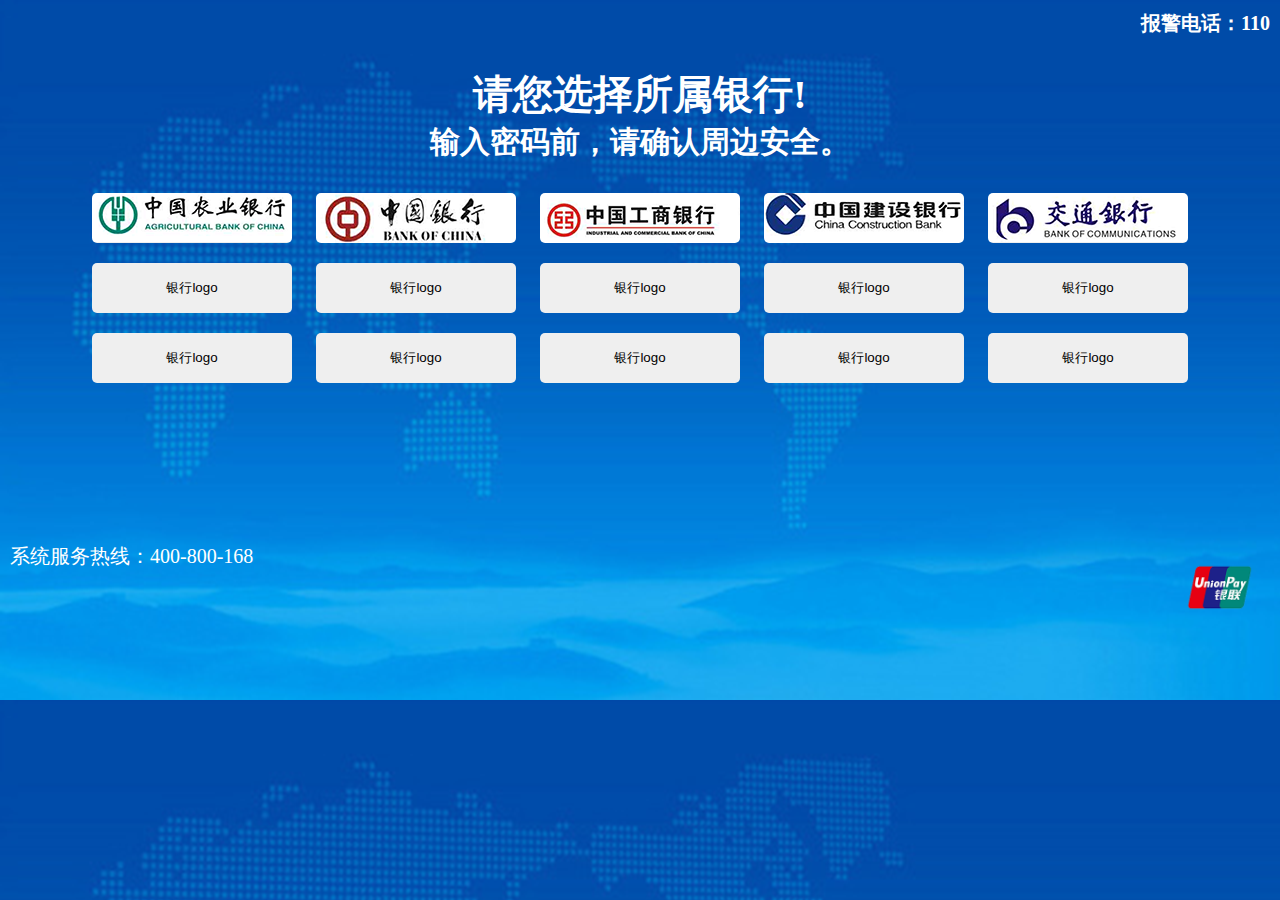
<file: index.html>
<!DOCTYPE html>
<html>
	<head>
		<meta charset="utf-8">
		<link rel="stylesheet" type="text/css" href="css/style.css"/>
		<link rel="stylesheet" type="text/css" href="css/index.css"/>
		<script src="js/jquery-3.4.1.min.js" type="text/javascript" charset="utf-8"></script>
		<link rel="stylesheet" type="text/css" href="css/index.css"/>
		<script src="js/index.js" type="text/javascript" charset="utf-8"></script>
		<title>银行选择界面</title>
	</head>
	<body>
		<div id="top" class="top">
			报警电话：110
		</div>
		<div id="content" class="content">
			<div class="content-top">
				<h1>请您选择所属银行!</h1>
				<h2>输入密码前，请确认周边安全。</h2>
			</div>
			<div class="content-down">
				<button type="button" name="nybank" id="nybank"></button>
				<button type="button" name="zgbank" id="zgbank"></button>
				<button type="button" name="gsbank" id="gsbank"></button>
				<button type="button" name="jsbank" id="jsbank"></button>
				<button type="button" name="jtbank" id="jtbank"></button><br/>
				<button type="button" name="" id="">银行logo</button>
				<button type="button" name="" id="">银行logo</button>
				<button type="button" name="" id="">银行logo</button>
				<button type="button" name="" id="">银行logo</button>
				<button type="button" name="" id="">银行logo</button><br/>
				<button type="button" name="" id="">银行logo</button>
				<button type="button" name="" id="">银行logo</button>
				<button type="button" name="" id="">银行logo</button>
				<button type="button" name="" id="">银行logo</button>
				<button type="button" name="" id="">银行logo</button>
			</div>
		</div>
		<div class="buttom">
			<div class="buttom-left">系统服务热线：400-800-168</div>
			<div class="buttom-right"><img src="img/banklogo/yllogo.png" ></div>
		</div>
	</body>
</html>
</file>
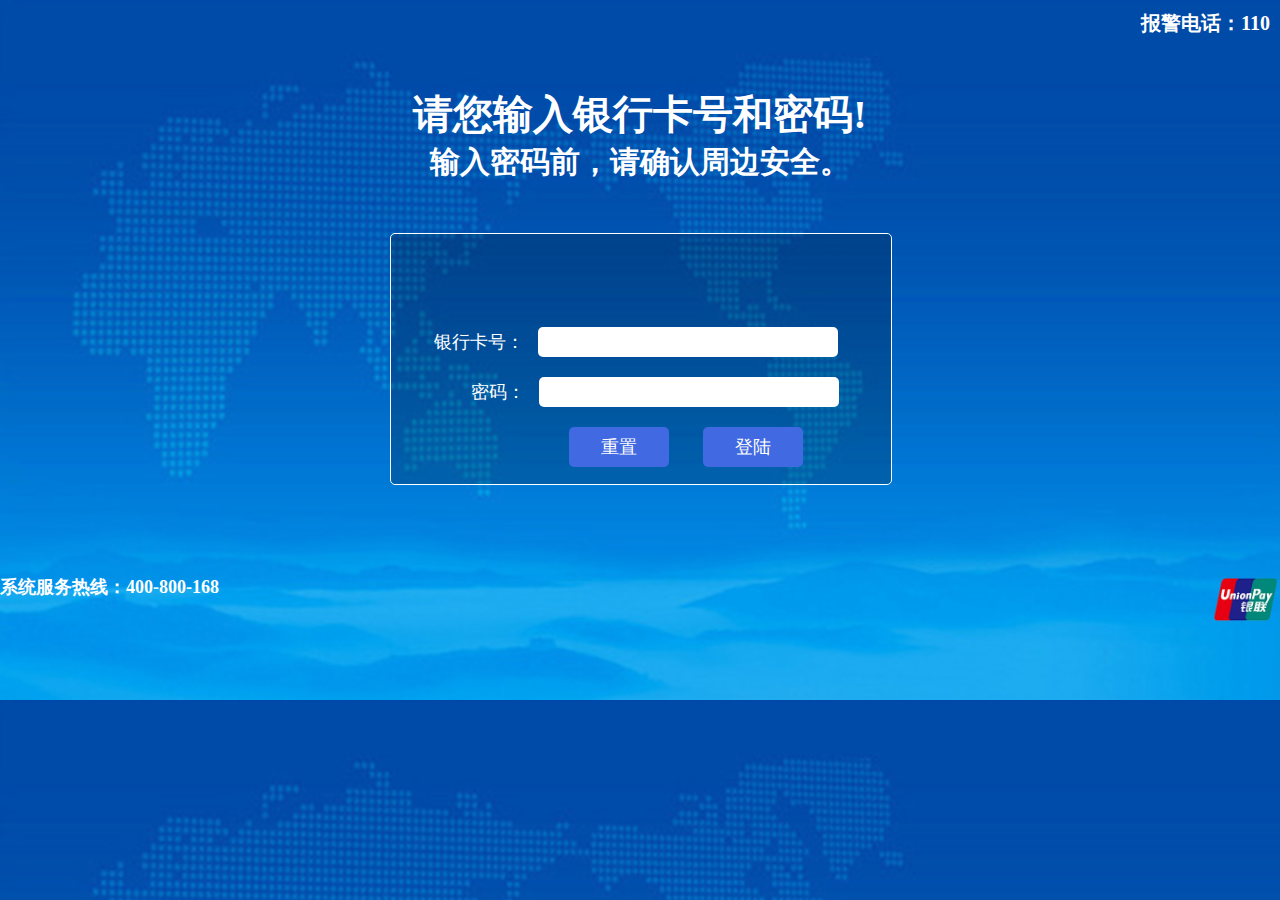
<file: login.html>
<!DOCTYPE html>
<html>
	<head>
		<meta charset="utf-8">
		<link rel="stylesheet" type="text/css" href="css/style.css"/>
		<link rel="stylesheet" type="text/css" href="css/login.css"/>
		<script src="js/jquery-3.4.1.min.js" type="text/javascript" charset="utf-8"></script>
		<script src="js/login.js" type="text/javascript" charset="utf-8"></script>
		<link rel="stylesheet" type="text/css" href="css/jquery.growl.css"/>
		<script src="js/jquery.growl.js" type="text/javascript" charset="utf-8"></script>
		<title>登陆</title>
	</head>
	<body>
		<div id="top" class="top">
			报警电话：110
		</div>
		<div id="content" class="content">
			<div class="content-top">
				<h1>请您输入银行卡号和密码!</h1>
				<h2>输入密码前，请确认周边安全。</h2>
			</div>
			<div class="content-down">
				<form action="" method="get" enctype="application/x-www-form-urlencoded">
					<input type="hidden" name="bank" id="bank" value="" />
					<label for="account">银行卡号：</label>
					<input type="text" name="account" id="account" value="" maxlength="19"/><br />
					<label for="password">密码：</label>
					<input type="password" name="password" id="password" value="" maxlength="6" autocomplete="off"/><br />
					<input type="reset" id="loginReset" value="重置"/>
					<input type="submit" id="loginSubmit"  value="登陆"/>
				</form>
			</div>
		</div>
		<div class="buttom">
			<div class="buttom-left">系统服务热线：400-800-168</div>
			<div class="buttom-right"><img src="img/banklogo/yllogo.png" ></div>
		</div>
	</body>
</html>
</file>
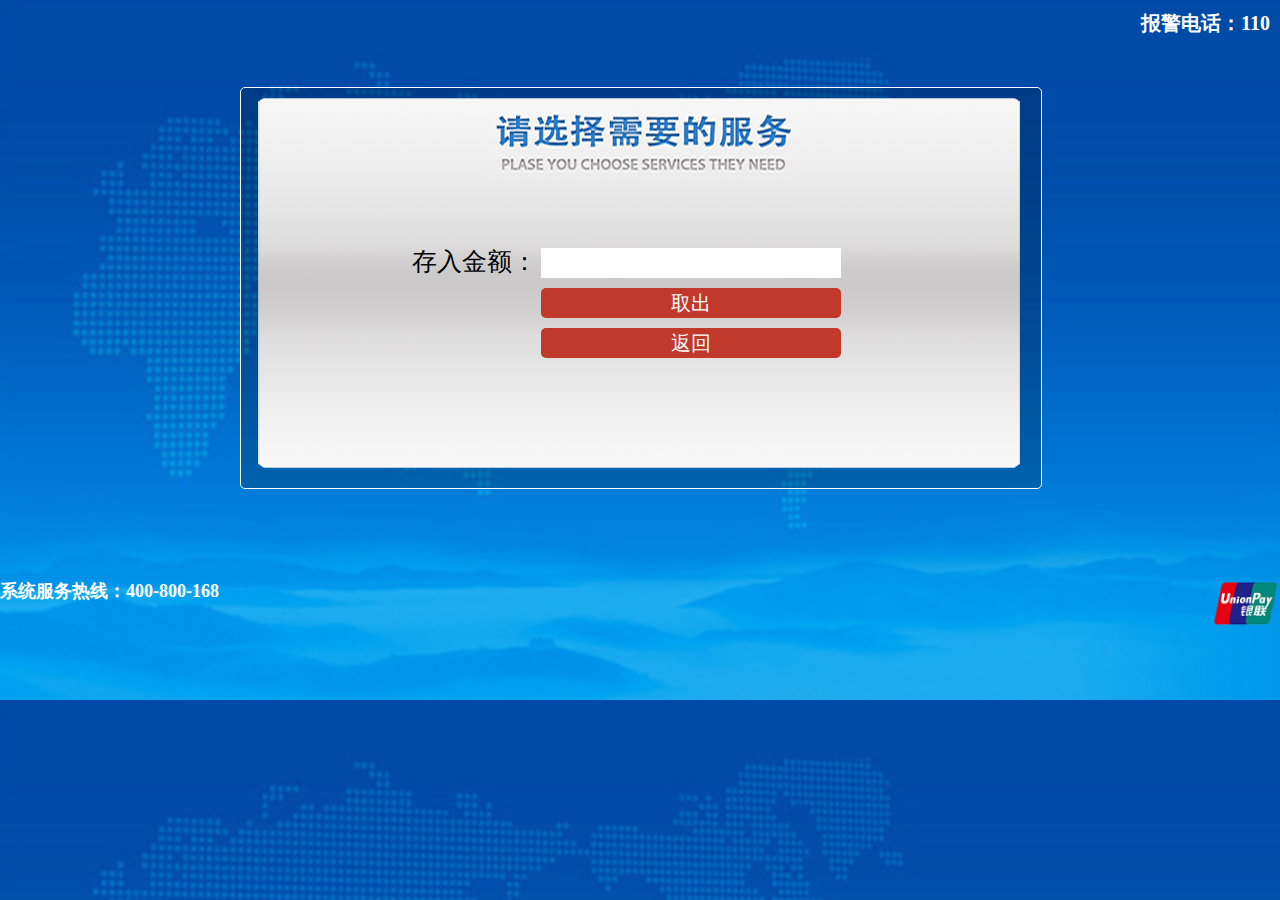
<file: frontdesk/deposit.html>
<!DOCTYPE html>
<html>
	<head>
		<meta charset="utf-8">
		<script src="../js/jquery-3.4.1.min.js" type="text/javascript" charset="utf-8"></script>
		<link rel="stylesheet" type="text/css" href="../css/style.css"/>
		<link rel="stylesheet" type="text/css" href="../css/deposit.css"/>
		<script src="../js/deposit.js" type="text/javascript" charset="utf-8"></script>
		<title>存款</title>
	</head>
	<body>
		<div id="top" class="top">
			报警电话：110
		</div>
		<div id="content" class="content">
			<div class="content-down">
					<form method="post" enctype="application/x-www-form-urlencoded">
						<input type="hidden" name="bank" id="bank" value="th" />
						<label>存入金额：</label>
						<input type="text" name="amount" id="amount" value="" minlength="1" /><br />
						<input type="submit" value="取出" id="Rollout" /><br />
						<input type="button" name="returns" id="returns" value="返回" />
					</form>
			</div>
		</div>
		<div class="buttom">
			<div class="buttom-left">系统服务热线：400-800-168</div>
			<div class="buttom-right"><img src="../img/banklogo/yllogo.png"></div>
		</div>
		</div>
	</body>
</html>
</file>
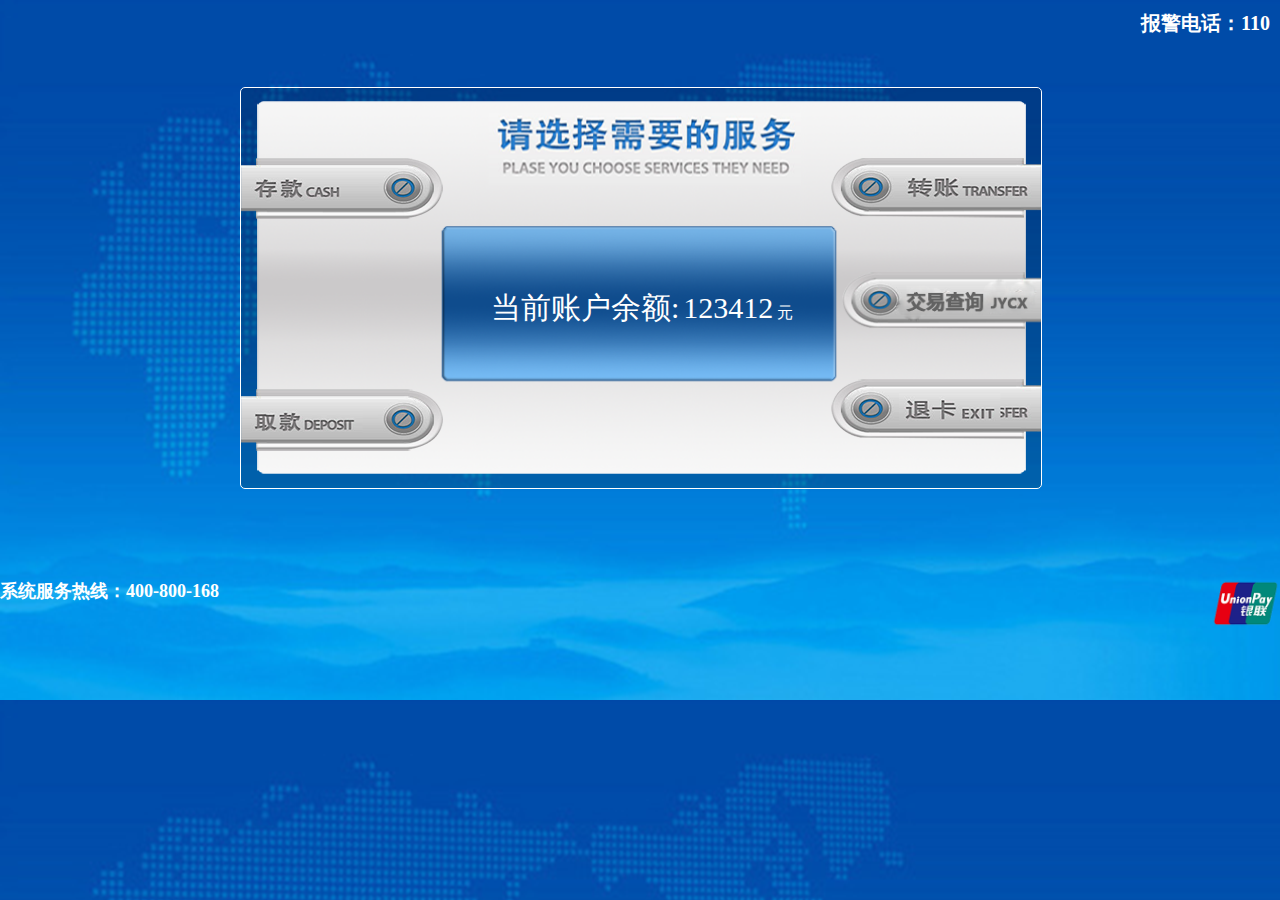
<file: frontdesk/home.html>
<!DOCTYPE html>
<html>
	<head>
		<meta charset="utf-8">
		<script src="../js/jquery-3.4.1.min.js" type="text/javascript" charset="utf-8"></script>
		<link rel="stylesheet" type="text/css" href="../css/style.css"/>
		<link rel="stylesheet" type="text/css" href="../css/home.css"/>
		<script src="../js/home.js" type="text/javascript" charset="utf-8"></script>
		<title>主界面</title>
	</head>
	<body>
		<div id="top" class="top">
			报警电话：110
		</div>
		<div id="content" class="content">
			<div class="content-down">
				<div id="left">
					<img id="cunkuan" src="../img/banklogo/cunkuan.png" >
					<img id="qukuan" src="../img/banklogo/qukuan.png" >
				</div>
				<div id="balance">
					<span>当前账户余额:</span>
					<span id="balance-span">123412</span>
					元
				</div>
				<div id="right">
					<img id="zhuanzhang" src="../img/banklogo/zhuanzhang.png" >
					<img id="jycx" src="../img/banklogo/jycx2.png" >
					<img id="tuika" src="../img/banklogo/tuika.png" >
				</div>
			</div>
			
		</div>
		<div class="buttom">
			<div class="buttom-left">系统服务热线：400-800-168</div>
			<div class="buttom-right"><img src="../img/banklogo/yllogo.png" ></div>
		</div>
		
	</body>
</html>
</file>
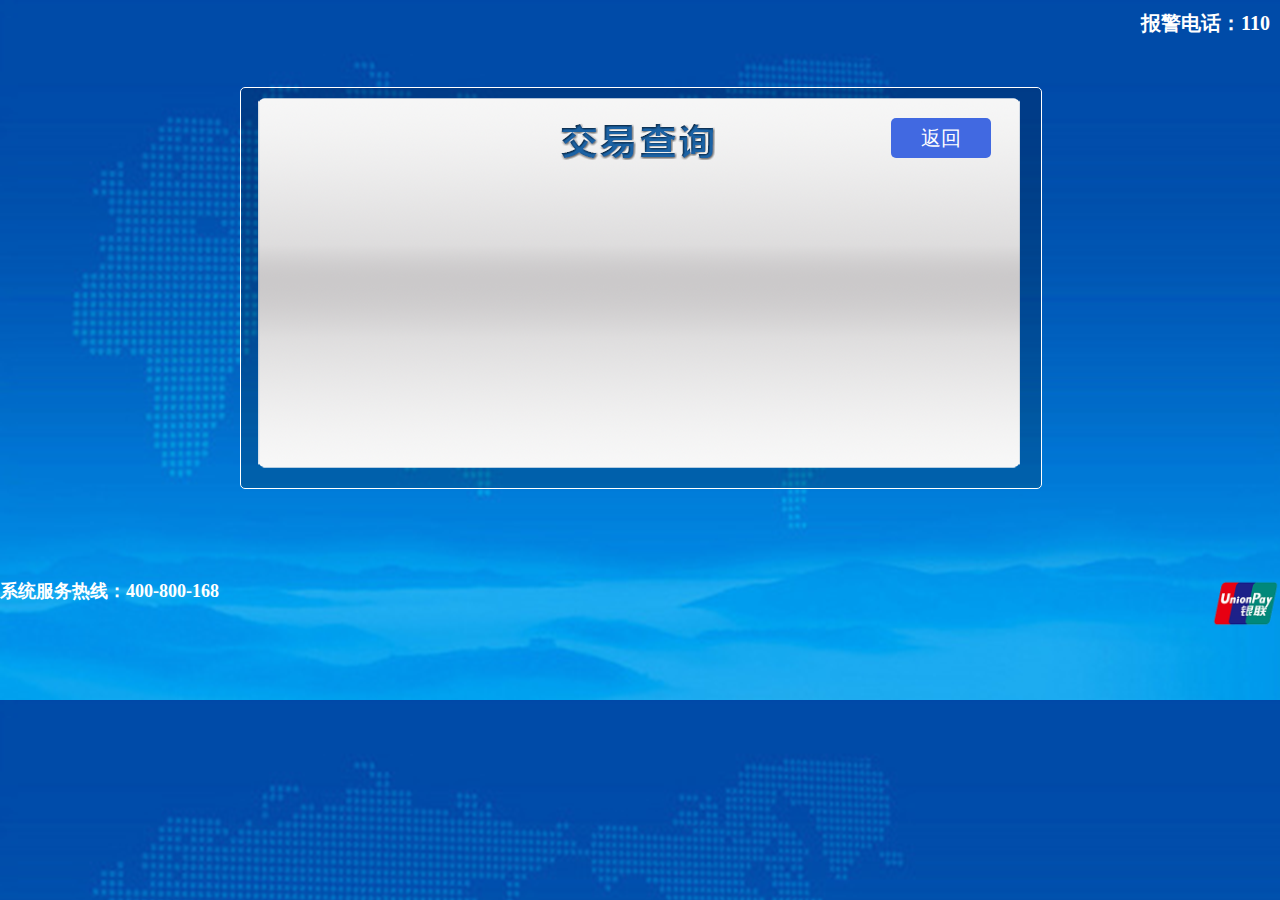
<file: frontdesk/transactioninformation.html>
<!DOCTYPE html>
<html>
	<head>
		<meta charset="utf-8">
		<script src="../js/jquery-3.4.1.min.js" type="text/javascript" charset="utf-8"></script>
		<link rel="stylesheet" type="text/css" href="../css/style.css"/>
		<link rel="stylesheet" type="text/css" href="../css/transactioninformation.css"/>
		<script src="../js/transactioninformation.js" type="text/javascript" charset="utf-8"></script>
		<title>交易信息</title>
	</head>
	<body>
		<div id="top" class="top">
			报警电话：110
		</div>
		<div id="content" class="content">
			<div class="content-down">
				<button type="button" id="returns">返回</button>
			</div>
		</div>
		<div class="buttom">
			<div class="buttom-left">系统服务热线：400-800-168</div>
			<div class="buttom-right"><img src="../img/banklogo/yllogo.png"></div>
		</div>
		</div>
	</body>
</html>
</file>
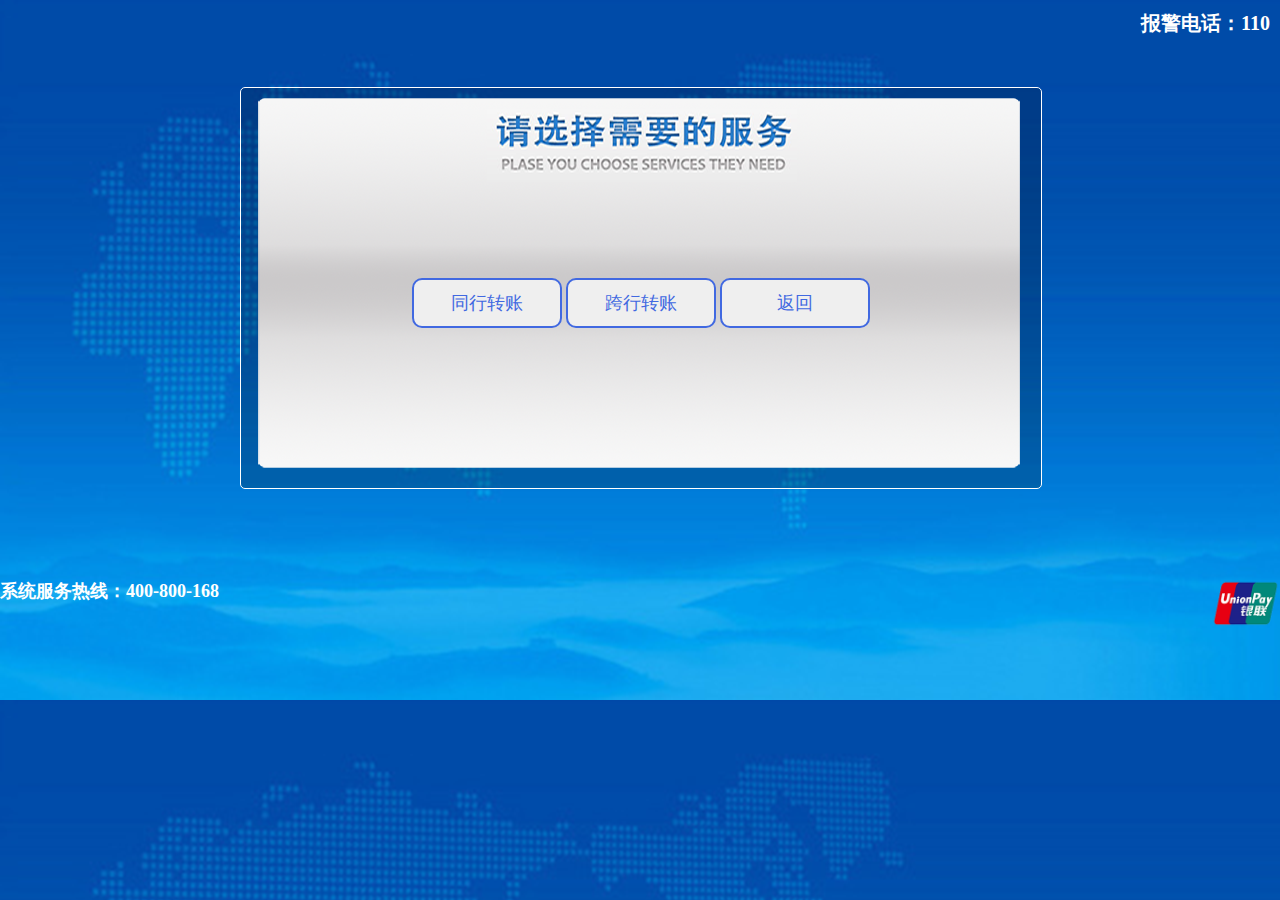
<file: frontdesk/transfer.html>
<!DOCTYPE html>
<html>
	<head>
		<meta charset="utf-8">
		<script src="../js/jquery-3.4.1.min.js" type="text/javascript" charset="utf-8"></script>
		<link rel="stylesheet" type="text/css" href="../css/style.css"/>
		<link rel="stylesheet" type="text/css" href="../css/transfer.css"/>
		<script src="../js/transfer.js" type="text/javascript" charset="utf-8"></script>
		<title>转账</title>
	</head>
	<body>
		<div id="top" class="top">
			报警电话：110
		</div>
		<div id="content" class="content">
			<div class="content-down">
				<div id="left">
					<button id="th" type="button" name="th">同行转账</button>
					<button id="kh" type="button" name="kh">跨行转账</button>
					<button id="fh" type="button">返回</button>
				</div>
			</div>
		</div>
		<div class="buttom">
			<div class="buttom-left">系统服务热线：400-800-168</div>
			<div class="buttom-right"><img src="../img/banklogo/yllogo.png" ></div>
		</div>
		<!-- 同行转账 -->
		<div id="tzz">
			<form method="post" enctype="application/x-www-form-urlencoded">
				<input type="hidden" name="bank" id="bank" value="th" />
				<label>转入账户：</label>
				<input type="text" name="rollout_account" id="rollout_account" value="" maxlength="19"/><br/>
				<label>转出金额：</label>
				<input type="text" name="amount" id="amount" value="" min="1"/><br/>
				<input type="submit" value="转出" id="Rollout"/><br />
				<input type="button" name="returns" id="returns" value="返回" />
			</form>
		</div>
		<!-- 跨行转账 -->
		<div class="kzz">
			<form method="post" enctype="application/x-www-form-urlencoded">
				<input type="hidden" name="bank" id="bank" value="kh" />
				<label for="rollout_account2">转入账户：</label>
				<input type="text" name="rollout_account" class="rollout_account" value="" maxlength="19"/><br/>
				<label>转入银行：</label>
				<select name="bankname">
				<option value="nybank">农业银行</option>
				<option value="jsbank" selected>建设银行</option>
				<option value="gsbank">工商银行</option>
				<option value="zgbank">中国银行</option>
				</select><br />
				<label for="amount2">转出金额：</label>
				<input type="text" name="amount" classs="amount" value="" min="1"/><br/>
				<input type="submit" value="转出" class="Rollout"/><br />
				<input type="button" name="returns" class="returns2" value="返回" />
			</form>
		</div>
	</body>
</html>
</file>
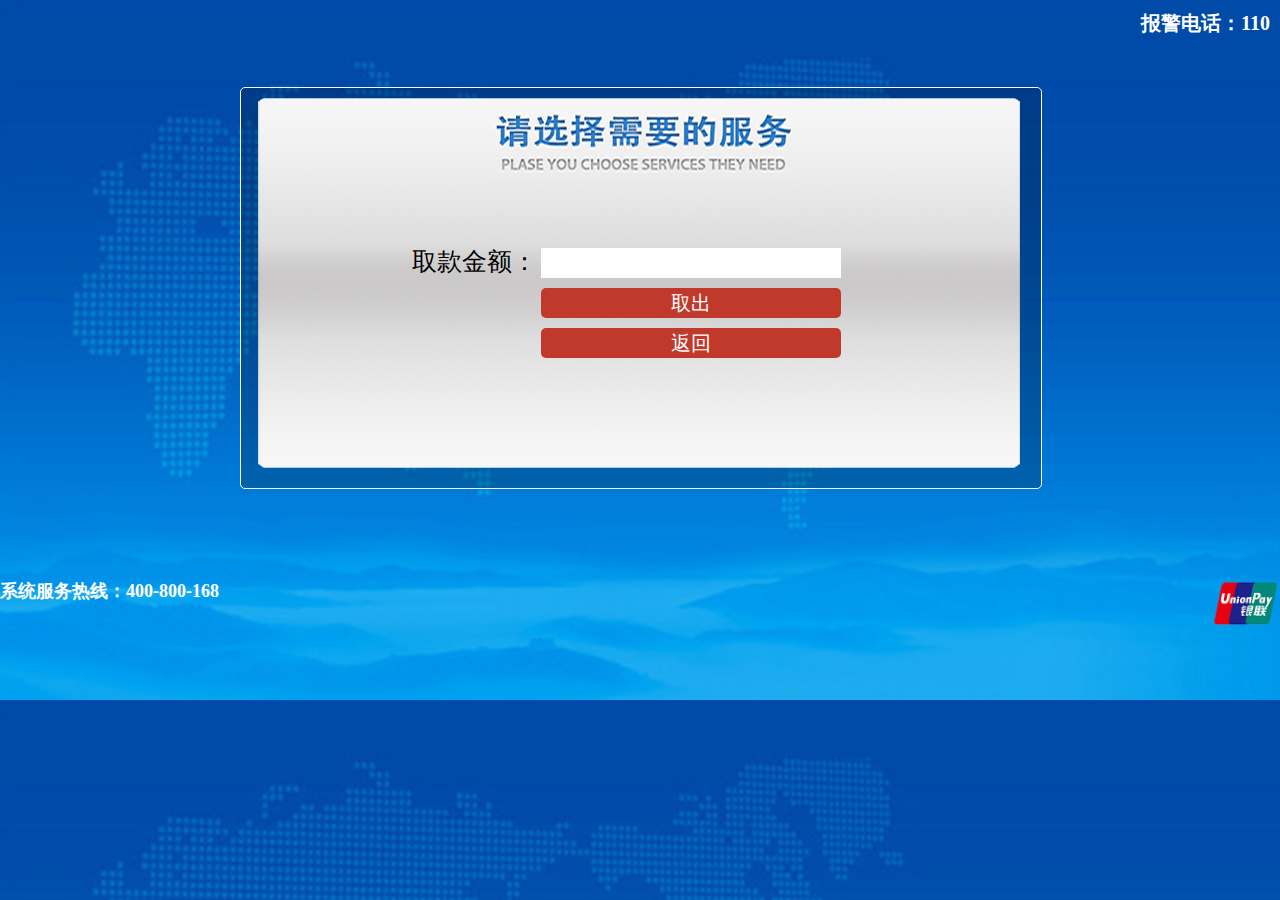
<file: frontdesk/withdrawals.html>
<!DOCTYPE html>
<html>
	<head>
		<meta charset="utf-8">
		<script src="../js/jquery-3.4.1.min.js" type="text/javascript" charset="utf-8"></script>
		<link rel="stylesheet" type="text/css" href="../css/style.css" />
		<link rel="stylesheet" type="text/css" href="../css/withdrawals.css" />
		<script src="../js/withdrawals.js" type="text/javascript" charset="utf-8"></script>
		<title>取款</title>
	</head>
	<body>
		<div id="top" class="top">
			报警电话：110
		</div>
		<div id="content" class="content">
			<div class="content-down">
					<form method="post" enctype="application/x-www-form-urlencoded">
						<input type="hidden" name="bank" id="bank" value="th" />
						<label>取款金额：</label>
						<input type="text" name="amount" id="amount" value="" minlength="1" /><br />
						<input type="submit" value="取出" id="Rollout" /><br />
						<input type="button" name="returns" id="returns" value="返回" />
					</form>
			</div>
		</div>
		<div class="buttom">
			<div class="buttom-left">系统服务热线：400-800-168</div>
			<div class="buttom-right"><img src="../img/banklogo/yllogo.png"></div>
		</div>
		</div>
	</body>
</html>
</file>
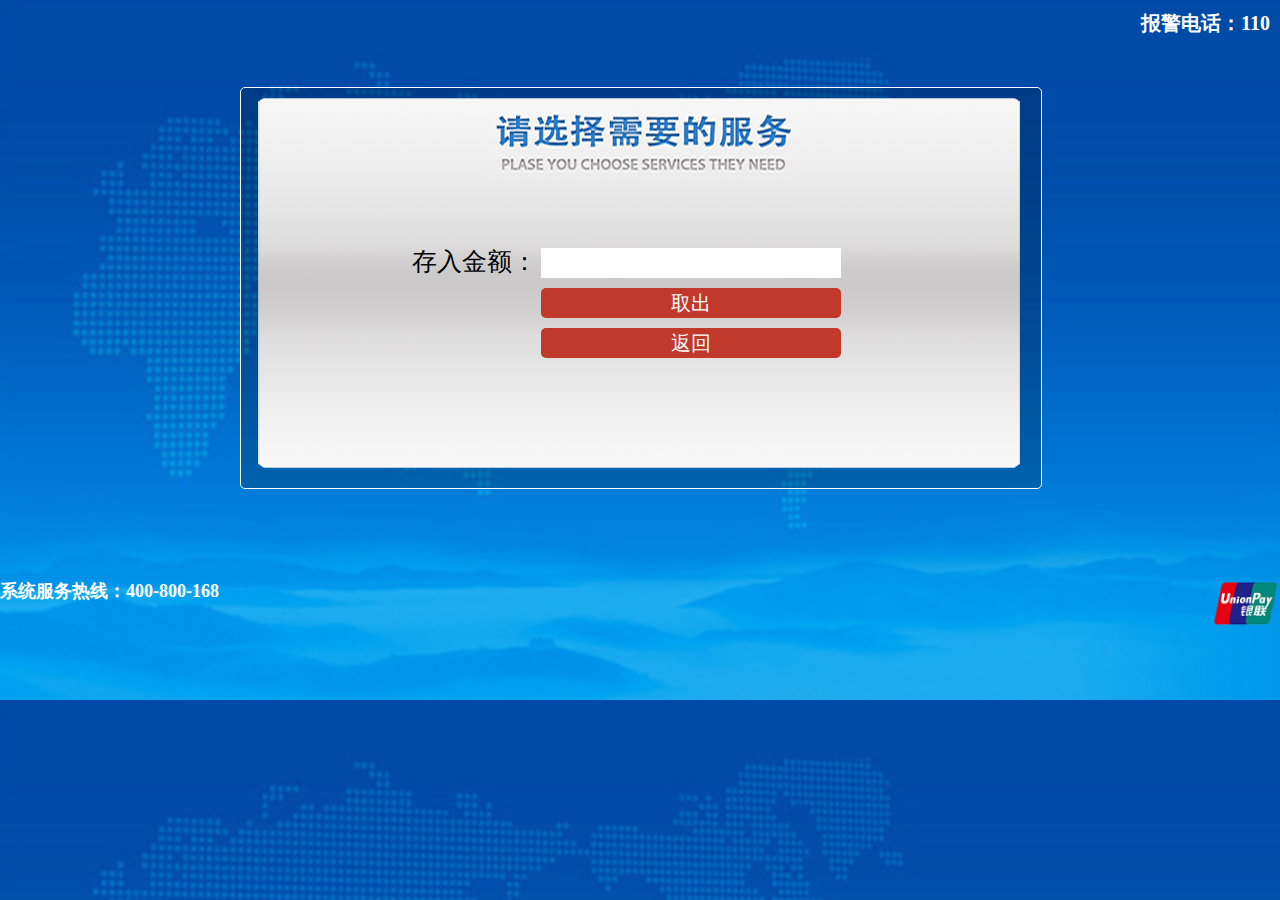
<file: frontdesk/deposit/deposit.html>
<!DOCTYPE html>
<html>
	<head>
		<meta charset="utf-8">
		<script src="../../js/jquery-3.4.1.min.js" type="text/javascript" charset="utf-8"></script>
		<link rel="stylesheet" type="text/css" href="../../css/style.css"/>
		<link rel="stylesheet" type="text/css" href="../../css/deposit.css"/>
		<title>存款</title>
	</head>
	<body>
		<div id="top" class="top">
			报警电话：110
		</div>
		<div id="content" class="content">
			<div class="content-down">
					<form method="post" enctype="application/x-www-form-urlencoded">
						<input type="hidden" name="bank" id="bank" value="th" />
						<label>存入金额：</label>
						<input type="text" name="amount" id="amount" value="" minlength="1" /><br />
						<input type="submit" value="取出" id="Rollout" /><br />
						<input type="button" name="returns" id="returns" value="返回" />
					</form>
			</div>
		</div>
		<div class="buttom">
			<div class="buttom-left">系统服务热线：400-800-168</div>
			<div class="buttom-right"><img src="../../img/banklogo/yllogo.png"></div>
		</div>
		</div>
	</body>
</html>
</file>
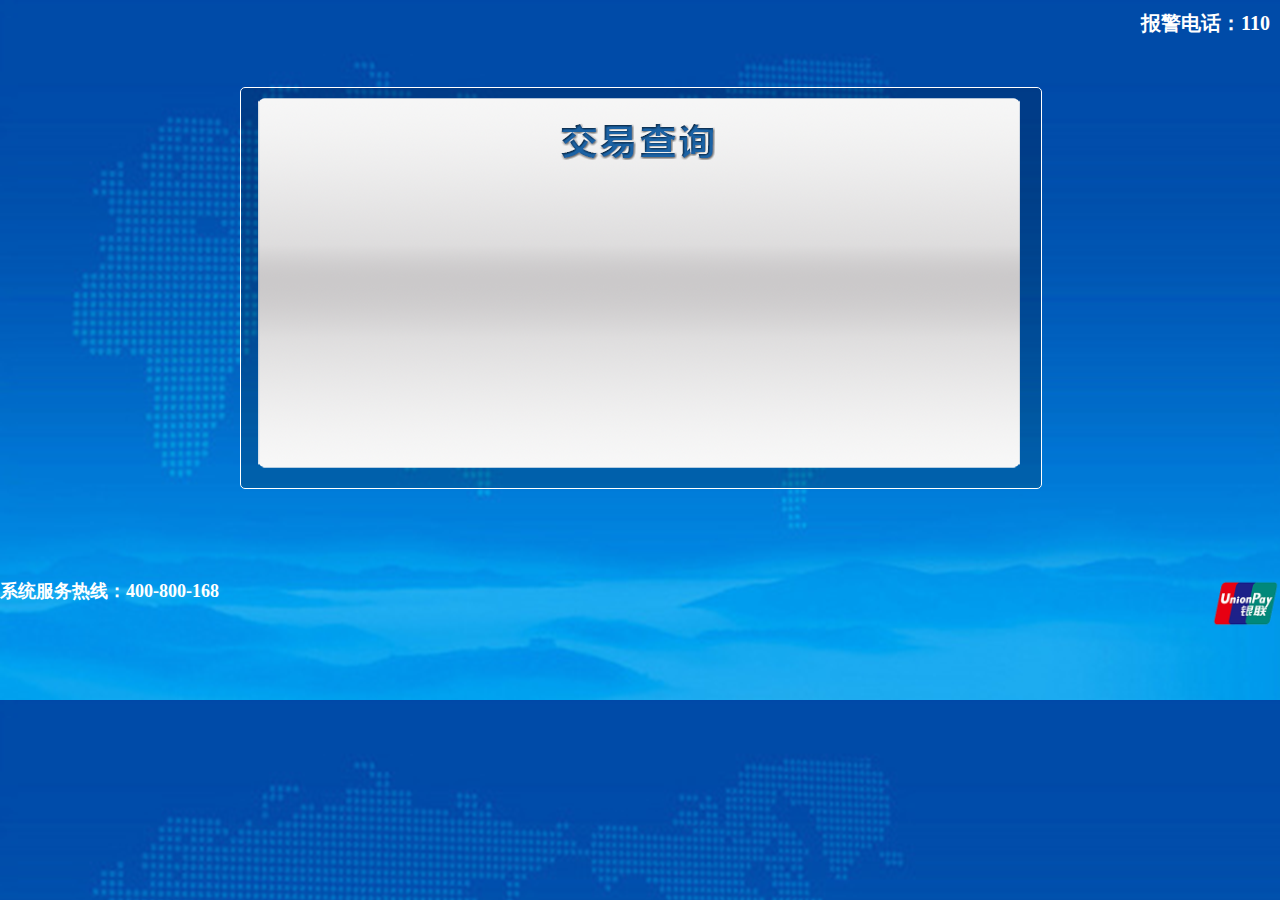
<file: frontdesk/transactioninformation/transactioninformation.html>
<!DOCTYPE html>
<html>
	<head>
		<meta charset="utf-8">
		<script src="../../js/jquery-3.4.1.min.js" type="text/javascript" charset="utf-8"></script>
		<link rel="stylesheet" type="text/css" href="../../css/style.css"/>
		<link rel="stylesheet" type="text/css" href="../../css/transactioninformation.css"/>
		<title>交易信息</title>
	</head>
	<body>
		<div id="top" class="top">
			报警电话：110
		</div>
		<div id="content" class="content">
			<div class="content-down">
			</div>
		</div>
		<div class="buttom">
			<div class="buttom-left">系统服务热线：400-800-168</div>
			<div class="buttom-right"><img src="../../img/banklogo/yllogo.png"></div>
		</div>
		</div>
	</body>
</html>
</file>
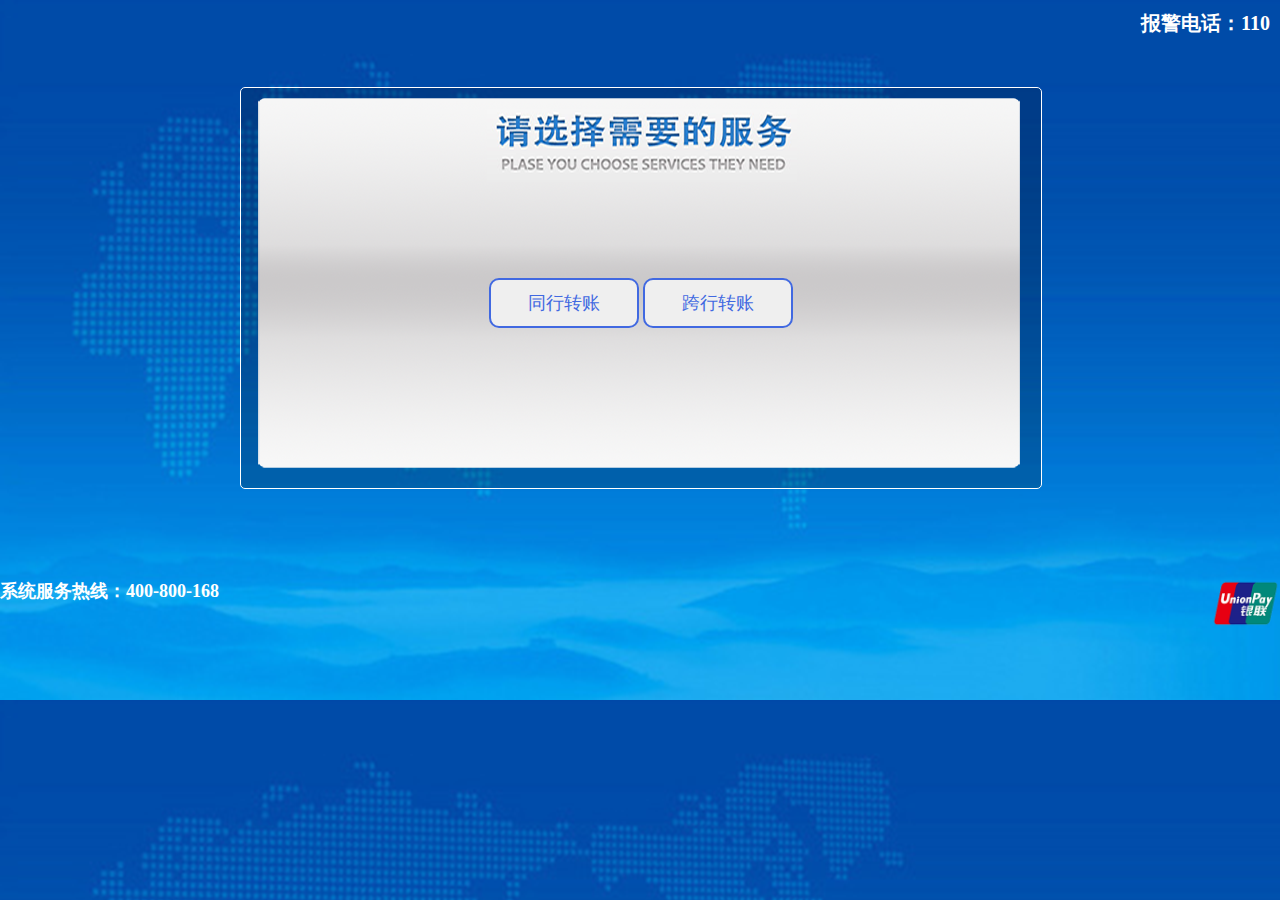
<file: frontdesk/transfer/transfer.html>
<!DOCTYPE html>
<html>
	<head>
		<meta charset="utf-8">
		<script src="../../js/jquery-3.4.1.min.js" type="text/javascript" charset="utf-8"></script>
		<link rel="stylesheet" type="text/css" href="../../css/style.css"/>
		<link rel="stylesheet" type="text/css" href="../../css/transfer.css"/>
		<script src="../../js/transfer.js" type="text/javascript" charset="utf-8"></script>
		<title>转账</title>
	</head>
	<body>
		<div id="top" class="top">
			报警电话：110
		</div>
		<div id="content" class="content">
			<div class="content-down">
				<div id="left">
					<button id="th" type="button" name="th">同行转账</button>
					<button id="kh" type="button" name="kh">跨行转账</button>
				</div>
			</div>
		</div>
		<div class="buttom">
			<div class="buttom-left">系统服务热线：400-800-168</div>
			<div class="buttom-right"><img src="../../img/banklogo/yllogo.png" ></div>
		</div>
		<!-- 同行转账 -->
		<div id="tzz">
			<form method="post" enctype="application/x-www-form-urlencoded">
				<input type="hidden" name="bank" id="bank" value="th" />
				<label>转入账户：</label>
				<input type="text" name="rollout_account" id="rollout_account" value="" maxlength="19"/><br/>
				<label>转出金额：</label>
				<input type="text" name="amount" id="amount" value="" min="1"/><br/>
				<input type="submit" value="转出" id="Rollout"/><br />
				<input type="button" name="returns" id="returns" value="返回" />
			</form>
		</div>
		<!-- 跨行转账 -->
		<div class="kzz">
			<form method="post" enctype="application/x-www-form-urlencoded">
				<input type="hidden" name="bank" id="bank" value="kh" />
				<label for="rollout_account2">转入账户：</label>
				<input type="text" name="rollout_account" class="rollout_account" value="" maxlength="19"/><br/>
				<label>转入银行：</label>
				<select name="bankname">
				<option value="nybank">农业银行</option>
				<option value="jsbank" selected>建设银行</option>
				<option value="gsbank">工商银行</option>
				<option value="zgbank">中国银行</option>
				</select><br />
				<label for="amount2">转出金额：</label>
				<input type="text" name="amount" classs="amount" value="" min="1"/><br/>
				<input type="submit" value="转出" class="Rollout"/><br />
				<input type="button" name="returns" class="returns2" value="返回" />
			</form>
		</div>
	</body>
</html>
</file>
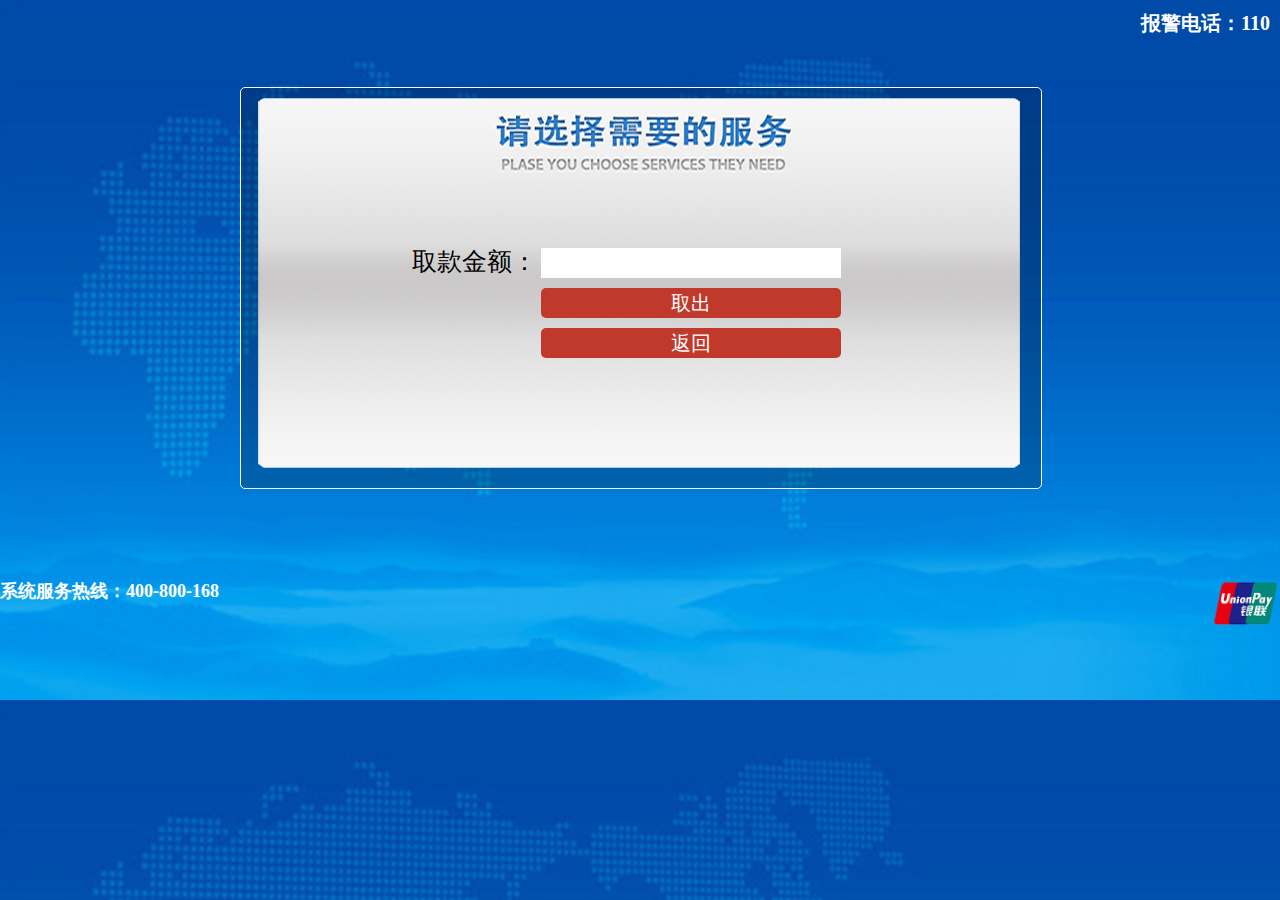
<file: frontdesk/withdrawals/withdrawals.html>
<!DOCTYPE html>
<html>
	<head>
		<meta charset="utf-8">
		<script src="../../js/jquery-3.4.1.min.js" type="text/javascript" charset="utf-8"></script>
		<link rel="stylesheet" type="text/css" href="../../css/style.css" />
		<link rel="stylesheet" type="text/css" href="../../css/withdrawals.css" />
		<title>取款</title>
	</head>
	<body>
		<div id="top" class="top">
			报警电话：110
		</div>
		<div id="content" class="content">
			<div class="content-down">
					<form method="post" enctype="application/x-www-form-urlencoded">
						<input type="hidden" name="bank" id="bank" value="th" />
						<label>取款金额：</label>
						<input type="text" name="amount" id="amount" value="" minlength="1" /><br />
						<input type="submit" value="取出" id="Rollout" /><br />
						<input type="button" name="returns" id="returns" value="返回" />
					</form>
			</div>
		</div>
		<div class="buttom">
			<div class="buttom-left">系统服务热线：400-800-168</div>
			<div class="buttom-right"><img src="../../img/banklogo/yllogo.png"></div>
		</div>
		</div>
	</body>
</html>
</file>
<file: css/style.css>
*{
	margin: 0;
	padding: 0;
	border: none;
}
body{
	background-image: url(../img/background.png);
	font-family: "微软雅黑";
}
</file>
<file: css/index.css>
.top{
	text-align: right;
	font-size: 20px;
	color: #fff;
	margin-right: 10px;
	margin-top: 10px;
	font-weight: bold;
}

.content{
	text-align: center;
	margin-top: 30px;
}
.content-top{
	color: #FFFFFF;
	font-size: 20px;
}
.content-down{
	margin-top: 20px;
}
.content-down button{
	width: 200px;
	height: 50px;
	margin: 10px;
	border-radius: 5px;
}
.content-down button:hover{
	border: 1px solid rgba(0,0,0,0.7);
}
.buttom{
	float: left;
	width: 98%;
	color: #FFFFFF;
	font-size: 20px;
	margin: 0 auto;
	margin-top: 170px;
}
.buttom .buttom-left{
	float: left;
	position:relative;
	bottom:20px;
	left: 10px;
	padding:0px;
	margin:0px
}
.buttom .buttom-right{
	float: right;
}
.buttom .buttom-right img{
	width: 70px;
}

#nybank{
	background-image: url(../img/banklogo/nybank.png);
	background-repeat: no-repeat;
}

#zgbank{
	background-image: url(../img/banklogo/zgbank.png);
	background-repeat: no-repeat;
}
#gsbank{
	background-image: url(../img/banklogo/gsbank.png);
	background-repeat: no-repeat;
}
#jsbank{
	background-image: url(../img/banklogo/jsbank.png);
	background-repeat: no-repeat;
}
#jtbank{
	background-image: url(../img/banklogo/jtbank.png);
	background-repeat: no-repeat;
}
</file>
<file: css/login.css>
.top {
	text-align: right;
	font-size: 20px;
	color: #fff;
	margin-right: 10px;
	margin-top: 10px;
	font-weight: bold;
}

.content {
	text-align: center;
	margin-top: 50px;
}

.content-top {
	color: #FFFFFF;
	font-size: 20px;
}

.content-down {
	margin-top: 50px;
	width: 500px;
	height: 250px;
	border: 1px solid #FFFFFF;
	position: relative;
	left: 50%;
	margin-left: -250px;
	background-color: rgba(0, 0, 0, 0.2);
	border-radius: 5px;
}

.content-down form {
	position: relative;
	top: 33%;
	font-size: 18px;
}

.content-down form input {
	margin: 10px;
	font-size: 18px;
	border-radius: 5px;
}

#account {
	width: 300px;
	height: 30px;
}

#password {
	width: 300px;
	height: 30px;
	margin-right: -28px;
}

#loginSubmit,
#loginReset {
	width: 100px;
	height: 40px;
	margin-left: 60px;
	margin-right: -30px;
	color: #FFFFFF;
	background-color: royalblue;
}

#loginReset:hover {
	background-color: rgba(0, 0, 0, 0.2);
}

#loginSubmit:hover {
	background-color: rgba(0, 0, 0, 0.2);
}

label {
	color: #FFFFFF;
}

.buttom {
	width: 100%;
	color: #FFFFFF;
	font-size: 18px;
	font-weight: bold;
	float: left;
	margin-top: 90px;
}

.buttom .buttom-left {
	float: left;
}

.buttom .buttom-right img {
	width: 70px;
}

.buttom .buttom-right {
	float: right;
}
</file>
<file: css/deposit.css>
.top {
	text-align: right;
	font-size: 20px;
	color: #fff;
	margin-right: 10px;
	margin-top: 10px;
	font-weight: bold;
}
.content {
	text-align: center;
	margin-top: 50px;
}
.content-down {
	margin-top: 50px;
	width: 800px;
	height: 400px;
	border: 1px solid #FFFFFF;
	position: relative;
	left: 50%;
	margin-left: -400px;
	background-color: rgba(0, 0, 0, 0.2);
	border-radius: 5px;
	background-position: center;
	background-image: url(../img/banklogo/main02.png);
	background-repeat: no-repeat;
}

.buttom {
	width: 100%;
	color: #FFFFFF;
	font-size: 18px;
	font-weight: bold;
	float: left;
	margin-top: 90px;
}

.buttom .buttom-left {
	float: left;
}

.buttom .buttom-right img {
	width: 70px;
}

.buttom .buttom-right {
	float: right;
}


#Rollout,#returns{
	background-color: #C0392B;
	color: #FFFFFF;
	border-radius: 5px;
}
#Rollout:hover{
	background-color: #F39C12;
}
#returns:hover{
	background-color: #F39C12;
}

.Rollout,.returns{
	background-color: #C0392B;
	color: #FFFFFF;
	border-radius: 5px;
}
.Rollout,.returns{
	background-color: #C0392B;
	color: #FFFFFF;
	border-radius: 5px;
}
.Rollout:hover{
	background-color: #F39C12;
}
.returns2:hover{
	background-color: #F39C12;
}
form {
	position: relative;
	top: 150px;
	text-align: right;
	left:-200px;
}
form label{
	font-size: 25px;
}
form input{
	width:300px;
	height: 30px;
	margin-top: 10px;
	font-size: 20px;
	
}
</file>
<file: css/home.css>
.top {
	text-align: right;
	font-size: 20px;
	color: #fff;
	margin-right: 10px;
	margin-top: 10px;
	font-weight: bold;
}
.content {
	position: relative;
	text-align: center;
	margin-top: 50px;
}
.content-down {
	margin-top: 50px;
	width: 800px;
	height: 400px;
	border: 1px solid #FFFFFF;
	position: relative;
	left: 50%;
	margin-left: -400px;
	background-color: rgba(0, 0, 0, 0.2);
	border-radius: 5px;
	background-position: center;
	background-image: url(../img/banklogo/main01.png);
	background-repeat: no-repeat;
	background-size: 769px;
}

.buttom {
	width: 100%;
	color: #FFFFFF;
	font-size: 18px;
	font-weight: bold;
	float: left;
	margin-top: 90px;
}

.buttom .buttom-left {
	float: left;
}

.buttom .buttom-right img {
	width: 70px;
}

.buttom .buttom-right {
	float: right;
}
#left {
	width: 210px;
	float: left;
	padding-top: 70px;
}

#right{
	width: 210px;
	float: right;
	padding-top: 70px;
}
.content-down #cunkuan{
	float: left;
}
.content-down #qukuan{
	float: left;
	margin-top: 170px;
}
.content-down #tuika{
	margin-top: 50px;
}
.content-down img:hover{
	filter: brightness(95%);
}
.content-down #jycx{
	width: 95%;
	margin-top: 50px;
	float: right;
}
#balance{
	position: absolute;
	color: #FFFFFF;
	left: 250px;
	top: 200px;
}
#balance span{
	font-size: 30px;
}
</file>
<file: css/transactioninformation.css>
.top {
	text-align: right;
	font-size: 20px;
	color: #fff;
	margin-right: 10px;
	margin-top: 10px;
	font-weight: bold;
}
.content {
	text-align: center;
	margin-top: 50px;
}
.content-down {
	margin-top: 50px;
	width: 800px;
	height: 400px;
	border: 1px solid #FFFFFF;
	position: relative;
	left: 50%;
	margin-left: -400px;
	background-color: rgba(0, 0, 0, 0.2);
	border-radius: 5px;
	background-position: center;
	background-image: url(../img/banklogo/jycx.png);
	background-repeat: no-repeat;
}

.buttom {
	width: 100%;
	color: #FFFFFF;
	font-size: 18px;
	font-weight: bold;
	float: left;
	margin-top: 90px;
}

.buttom .buttom-left {
	float: left;
}

.buttom .buttom-right img {
	width: 70px;
}

.buttom .buttom-right {
	float: right;
}
#returns{
	position: relative;
	width: 100px;
	height: 40px;
	top: 30px;
	left: 300px;
	border-radius: 5px;
	background-color: royalblue;
	color:#FFFFFF;
	font-size: 20px;
}
#returns:hover{
	background-color: lightblue;
	
}
</file>
<file: css/transfer.css>
.top {
	text-align: right;
	font-size: 20px;
	color: #fff;
	margin-right: 10px;
	margin-top: 10px;
	font-weight: bold;
}
.content {
	text-align: center;
	margin-top: 50px;
}
.content-down {
	margin-top: 50px;
	width: 800px;
	height: 400px;
	border: 1px solid #FFFFFF;
	position: relative;
	left: 50%;
	margin-left: -400px;
	background-color: rgba(0, 0, 0, 0.2);
	border-radius: 5px;
	background-position: center;
	background-image: url(../img/banklogo/main02.png);
	background-repeat: no-repeat;
}

.buttom {
	width: 100%;
	color: #FFFFFF;
	font-size: 18px;
	font-weight: bold;
	float: left;
	margin-top: 90px;
}

.buttom .buttom-left {
	float: left;
}

.buttom .buttom-right img {
	width: 70px;
}

.buttom .buttom-right {
	float: right;
}
#left {
	width: 600px;
	height: auto;
	margin: 0 auto;
	margin-top: 190px;
}


#left button{
	width: 150px;
	height: 50px;
	border: 2px solid royalblue;
	border-radius: 10px;
	font-size: 18px;
	color: #4169E1;
	outline: none;
}
#left button:hover{
	border: 1px solid rgba(0,0,0,0.3);
	background-color: #F39C12;
}
#tzz{
	display: none;
	position: absolute;
	top: 200px;
	left: 450px;
	text-align: right;
}

#tzz label{
	color: #000;
	font-size: 30px;
	vertical-align: middle
}
#tzz input{
	width: 300px;
	height: 40px;
	margin-top: 10px;
	font-size: 30px;
}

#Rollout,#returns{
	background-color: #C0392B;
	color: #FFFFFF;
	border-radius: 5px;
}
#Rollout:hover{
	background-color: #F39C12;
}
#returns:hover{
	background-color: #F39C12;
}
.kzz{
	display: none;
	position: absolute;
	top: 170px;
	left: 450px;
	text-align: right;
}
.kzz label{
	color: #000;
	font-size: 30px;
	vertical-align: middle
}
.kzz input,select{
	width: 300px;
	height: 40px;
	margin-top: 10px;
	font-size: 30px;
}
.Rollout,.returns2{
	background-color: #C0392B;
	color: #FFFFFF;
	border-radius: 5px;
}
.Rollout,.returns2{
	background-color: #C0392B;
	color: #FFFFFF;
	border-radius: 5px;
}
.Rollout:hover{
	background-color: #F39C12;
}
.returns2:hover{
	background-color: #F39C12;
}
#th{
	
}
</file>
<file: css/withdrawals.css>
.top {
	text-align: right;
	font-size: 20px;
	color: #fff;
	margin-right: 10px;
	margin-top: 10px;
	font-weight: bold;
}
.content {
	text-align: center;
	margin-top: 50px;
}
.content-down {
	margin-top: 50px;
	width: 800px;
	height: 400px;
	border: 1px solid #FFFFFF;
	position: relative;
	left: 50%;
	margin-left: -400px;
	background-color: rgba(0, 0, 0, 0.2);
	border-radius: 5px;
	background-position: center;
	background-image: url(../img/banklogo/main02.png);
	background-repeat: no-repeat;
}

.buttom {
	width: 100%;
	color: #FFFFFF;
	font-size: 18px;
	font-weight: bold;
	float: left;
	margin-top: 90px;
}

.buttom .buttom-left {
	float: left;
}

.buttom .buttom-right img {
	width: 70px;
}

.buttom .buttom-right {
	float: right;
}


#Rollout,#returns{
	background-color: #C0392B;
	color: #FFFFFF;
	border-radius: 5px;
}
#Rollout:hover{
	background-color: #F39C12;
}
#returns:hover{
	background-color: #F39C12;
}

.Rollout,.returns{
	background-color: #C0392B;
	color: #FFFFFF;
	border-radius: 5px;
}
.Rollout,.returns{
	background-color: #C0392B;
	color: #FFFFFF;
	border-radius: 5px;
}
.Rollout:hover{
	background-color: #F39C12;
}
.returns2:hover{
	background-color: #F39C12;
}
form {
	position: relative;
	top: 150px;
	text-align: right;
	left:-200px;
}
form label{
	font-size: 25px;
}
form input{
	width:300px;
	height: 30px;
	margin-top: 10px;
	font-size: 20px;
	
}
</file>
